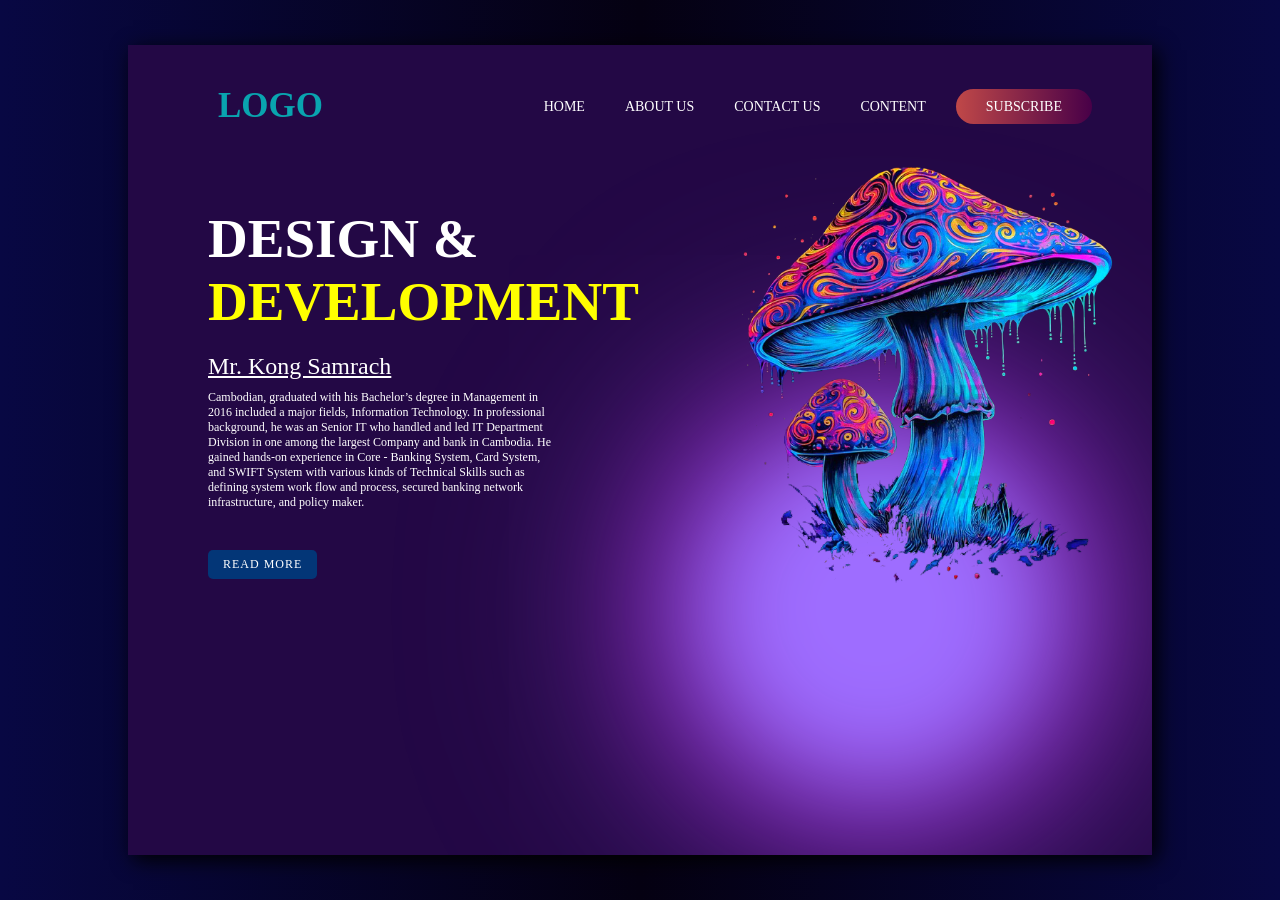
<file: index.html>
<!DOCTYPE html>
<html lang="en">
<head>
    <meta charset="UTF-8">
    <meta name="viewport" content="width=device-width, initial-scale=1.0">
    <title>Home</title>
    <link rel="stylesheet" href="style.css">
</head>
<body>
    <div class="container">
        <div class="parent">
            <div class="gradient"></div>
            <nav>
                <h1>LOGO</h1>
                <ul>
                    <li><a href="index.html">home</a></li>
                    <li><a href="about-us.html">about us </a></li>
                    <li><a href="contact-us.html">contact us</a></li>
                    <li><a href="topic.html">content</a></li>
                    <li><a href="" id="sub">subscribe</a></li>
                </ul>
            </nav>
            <div class="main_content">
                <div class="left">
                    <!-- <h3>Web</h3> -->
                    <h1>Design & <br><span>Development</span></h1>
                    <h2>Mr. Kong Samrach</h2>
                    <p>Cambodian, graduated with his Bachelor’s degree 
                        in Management in 2016 included a major
                        fields, Information Technology.
                        In professional background, he was an Senior IT who 
                        handled and led IT Department Division in one among the 
                        largest Company and bank in Cambodia. He gained hands-on 
                        experience in Core - Banking System, Card System, and SWIFT 
                        System with various kinds of Technical Skills such as defining 
                        system work flow and process, secured banking network infrastructure, 
                        and policy maker.</p>
                    <button>READ MORE</button>

                </div>
                <div class="right">
                    <img src="mushroom1.png" alt="">
                </div>
            </div>
        </div>
    </div>
</body>
</html>
</file>
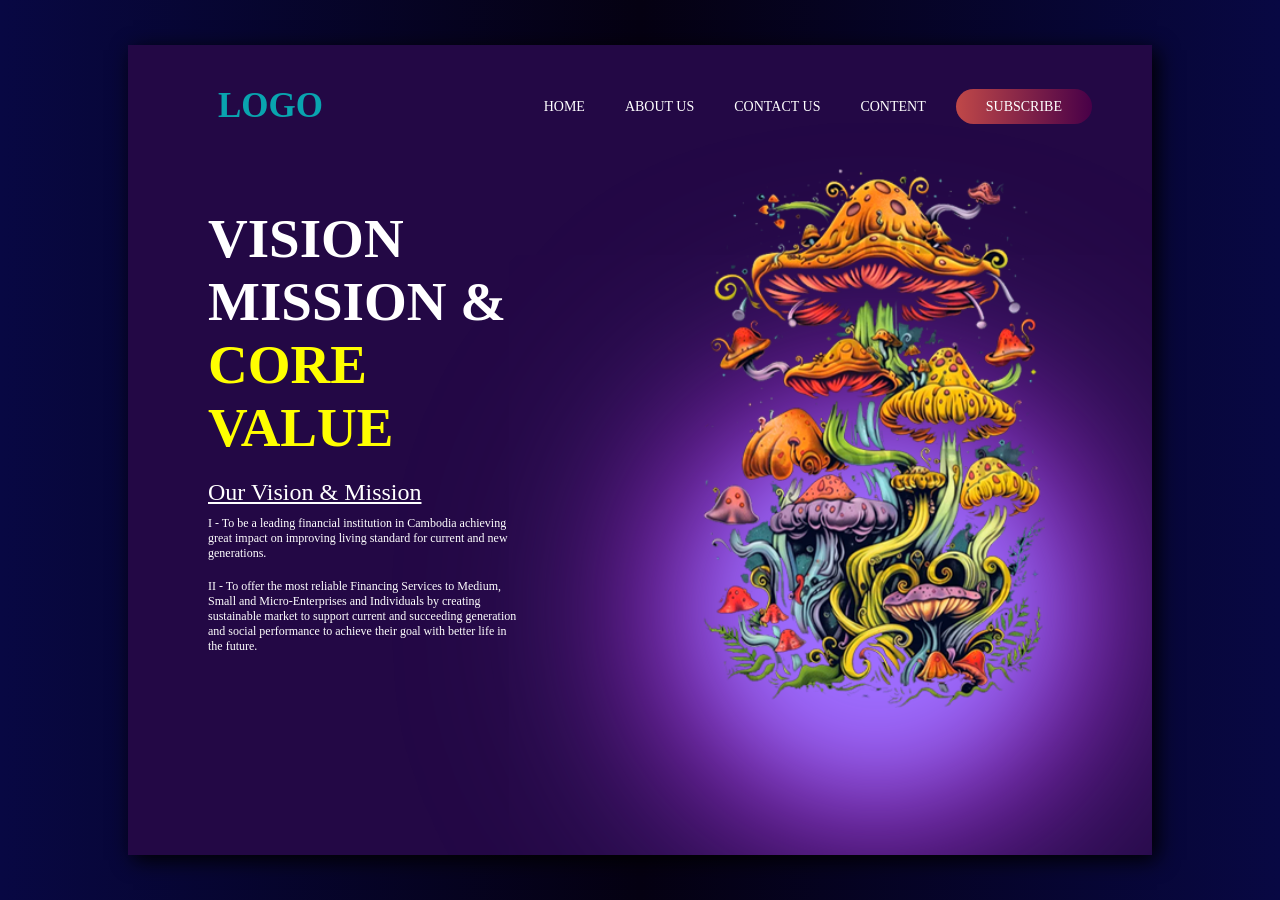
<file: about-us.html>
<!DOCTYPE html>
<html lang="en">
<head>
    <meta charset="UTF-8">
    <meta name="viewport" content="width=device-width, initial-scale=1.0">
    <title>About Us</title>
    <link rel="stylesheet" href="style.css">
</head>
<body>
    <div class="container">
        <div class="parent">
            <div class="gradient"></div>
            <nav>
                <h1>LOGO</h1>
                <ul>
                    <li><a href="index.html">home</a></li>
                    <li><a href="about-us.html">about us </a></li>
                    <li><a href="contact-us.html">contact us</a></li>
                    <li><a href="topic.html">content</a></li>
                    <li><a href="" id="sub">subscribe</a></li>
                </ul>
            </nav>
            <div class="main_content">
                <div class="left">
                    <!-- <h3>About Us</h3> -->
                    <h1>Vision Mission & <span>Core Value</span></h1>
                    <h2>Our Vision & Mission</h2>
                    <p>I - To be a leading financial institution in Cambodia
                    achieving great impact on improving living standard for current and new generations.</p>
                    
                    <br><p>II - To offer the most reliable Financing Services to Medium, Small and Micro-Enterprises 
                        and Individuals by creating sustainable market to support current and succeeding generation 
                        and social performance to achieve their goal with better life in the future.</p>
                    <!-- <button>READ MORE</button> -->

                </div>
                <div class="right">
                    <img src="mushroom3.png" alt="">
                </div>
            </div>
        </div>
    </div>
</body>
</html>
</file>
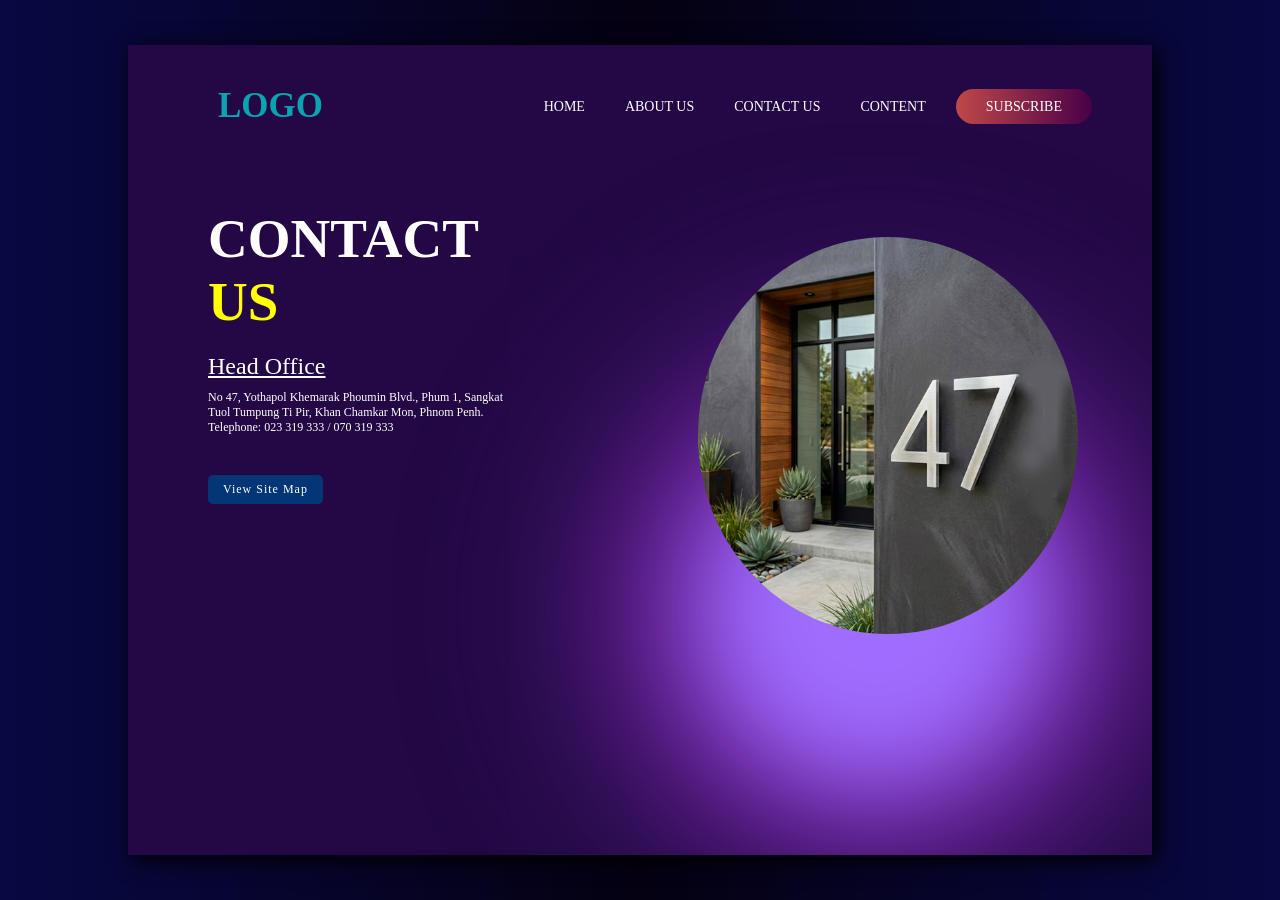
<file: contact-us.html>
<!DOCTYPE html>
<html lang="en">
<head>
    <meta charset="UTF-8">
    <meta name="viewport" content="width=device-width, initial-scale=1.0">
    <title>Contact Us</title>
    <link rel="stylesheet" href="style.css">
</head>
<body>
    <div class="container">
        <div class="parent">
            <div class="gradient"></div>
            <nav>
                <h1>LOGO</h1>
                <ul>
                    <li><a href="index.html">home</a></li>
                    <li><a href="about-us.html">about us </a></li>
                    <li><a href="contact-us.html">contact us</a></li>
                    <li><a href="topic.html">content</a></li>
                    <li><a href="" id="sub">subscribe</a></li>
                </ul>
            </nav>
            <div class="main_content">
                <div class="left">
                    <!-- <h3>About Us</h3> -->
                    <h1>Contact <span>Us </span></h1>
                    <h2>Head Office</h2>
                    <p>No 47, Yothapol Khemarak Phoumin Blvd., Phum 1, Sangkat Tuol Tumpung Ti Pir,
                    Khan Chamkar Mon, Phnom Penh.</p>
                    
                    <p>Telephone: 023 319 333 / 070 319 333</p>
                    <button>View Site Map</button>

                </div>
                <div class="right">
                    <img src="Home47.png" alt="" style="border-radius: 50%; margin-top: 100px;">
                </div>
            </div>
        </div>
    </div>
</body>
</html>
</file>
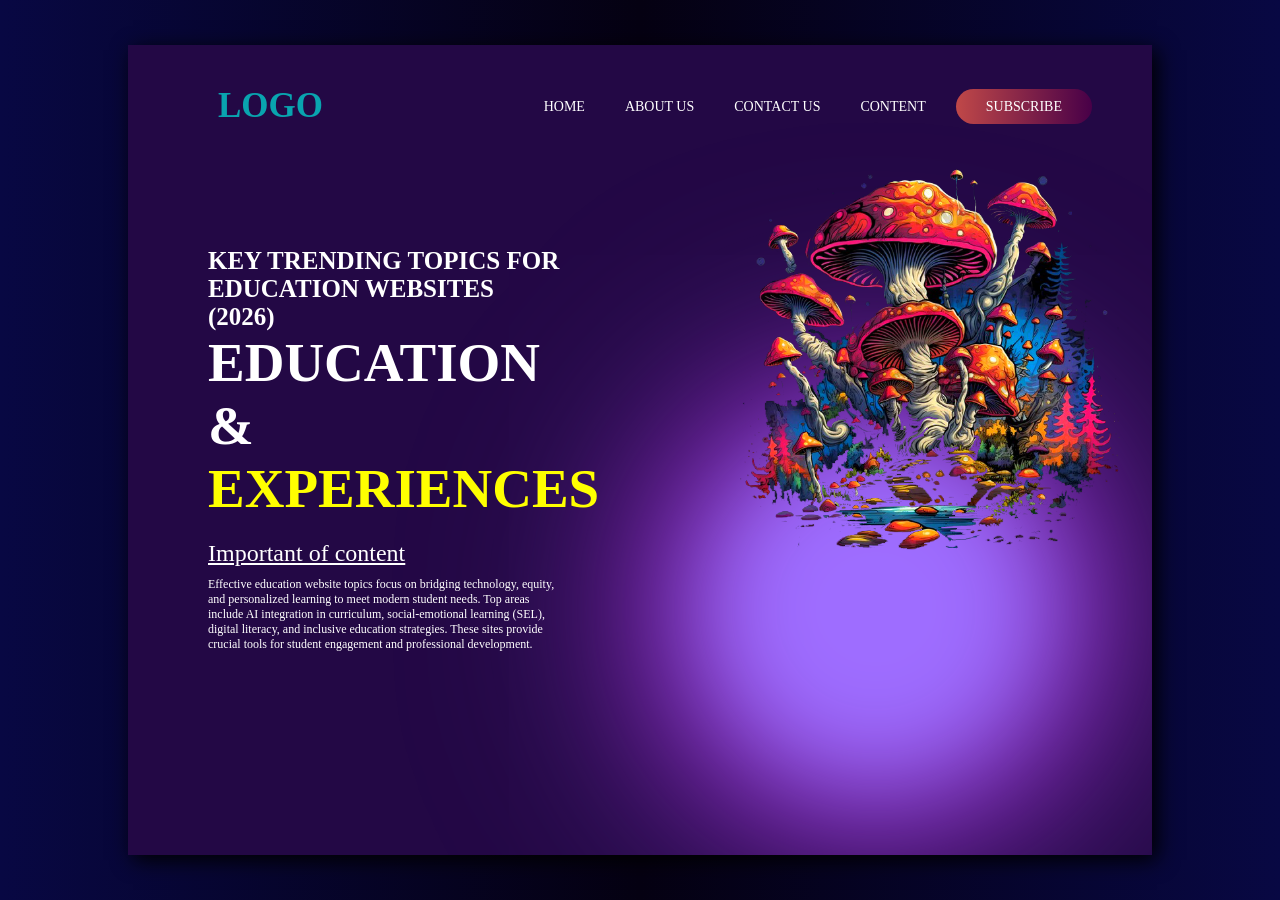
<file: topic.html>
<!DOCTYPE html>
<html lang="en">
<head>
    <meta charset="UTF-8">
    <meta name="viewport" content="width=device-width, initial-scale=1.0">
    <title>Content</title>
    <link rel="stylesheet" href="style.css">
</head>
<body>
    <div class="container">
        <div class="parent">
            <div class="gradient"></div>
            <nav>
                <h1>LOGO</h1>
                <ul>
                    <li><a href="index.html">home</a></li>
                    <li><a href="about-us.html">about us </a></li>
                    <li><a href="contact-us.html">contact us</a></li>
                    <li><a href="topic.html">content</a></li>
                    <li><a href="" id="sub">subscribe</a></li>
                </ul>
            </nav>
            <div class="main_content">
                <div class="left">
                    <h3>Key Trending Topics for Education Websites (2026)</h3>
                    <h1>Education & <br><span>Experiences</span></h1>
                    <h2>Important of content</h2>
                    <p>Effective education website topics focus on bridging technology,
                equity, and personalized learning to meet modern student needs. Top areas
                include AI integration in curriculum, social-emotional learning (SEL),
                digital literacy, and inclusive education strategies. These sites provide
                crucial tools for student engagement and professional development.</p>
                    <!-- <button>READ MORE</button> -->

                </div>
                <div class="right">
                    <img src="mushroom2.png" alt="">
                </div>
            </div>
        </div>
    </div>
</body>
</html>
</file>
<file: style.css>
*{
    margin:0;
    padding: 0;
    box-sizing: border-box;
    font-family: poppins;
    /* color: #230845; */
}

.container {
    width: 100%;
    height: 100vh;
    background: linear-gradient(90deg,rgb(8,8,67),rgb(5,1,18),rgb(8,8,67));

}

.parent {
    width: 80%;
    height: 90%;
    position: absolute;
    top: 50%;
    left: 50%;
    transform: translate(-50%,-50%);
    background-color: #230845;
    box-shadow: 5px 5px 20px black;
    color: #ffffff;
    overflow: hidden;
}

.parent nav {
    display: flex;
    justify-content: space-between;
    align-items: center;
    padding: 30px 50px;
    height: 15%;
    /* background-color: plum; */
}

nav h1 {
    font-size: 35px;
    font-weight: 600;
    margin-left: 40px;
    color: #09a4af;
    position: relative;
    
}

nav h1::before {
    width: 20px;
    height: 20px;
    position: absolute;
    top: 50%;
    left: -40px;
    transform: translateY(-50%);
    background: linear-gradient(90deg,red,blue);
}

nav ul {
    display: flex;
}

nav ul li {
    list-style-type: none;
}

ul li a {
    text-decoration: none;
    padding: 5px 20px;
    text-transform: uppercase;
    font-weight: 500;
    font-size: 14px;
    color: white;
    transition: 0.5s ease;
}

ul li a:hover {
    text-decoration: underline;
    color: blue;
}

ul li #sub {
    text-decoration: none;
    color: white;
    background-image: linear-gradient(90deg,#c04848,#480048,#c04848);
    margin: 10px;
    padding: 10px 30px;
    text-align: center;
    transition: 0.5s;
    background-size: 200% auto;
    border-radius: 20px;

}

ul li #sub:hover {
    background-position: right center;

}

.parent .main_content {
    display: flex;
    height: 85%;
}

.main_content .left {
    width: 50%;
    height: 100%;
    padding: 40px 80px;
}

.left h3 {
    font-weight: 600;
    font-size: 25px;
    text-transform: uppercase;
    margin-top: 40px;
}

.left h1 {
    font-size: 55px;
    font-weight: 600;
    margin-bottom: 20px;
    text-transform: uppercase;
}

.left h1 span {
    color: yellow;
}

.left p {
    font-size: 12px;
    font-weight: 400;
}

.left h2 {
    text-decoration: underline;
    margin: 10px 0;
    font-weight: 500;
}

.left button {
    padding: 7px 15px;
    border-radius: 5px;
    font-size: 12px;
    border: none;
    outline: none;
    letter-spacing: 1px;
    margin-top: 40px;
    background-color: #033677;
    color: white;
    cursor: pointer;
    transform: 0.5s ease;
}

.left button:hover {
    background-color: rgb(42,0,93);
    box-shadow: 0 0 10px white;
}

.main_content .right {
    width: 60%;
    height: 100%;
    padding-left: 100px;
    overflow: hidden;
}

.right img {
    width: 380px;
    transform: translateY(-30px);
    filter: saturate(120%);
}

.gradient {
    width: 350px;
    height: 350px;
    position: absolute;
    top: 48%;
    left: 56%;
    border-radius: 50%;
    background-color: rgb(158, 109, 255);
    z-index: -1;
    filter: blur(50px);
    box-shadow: 
    0 0 250px rgb(157,108,255),0 0 200px
    purple,0 0 150px rgb(204,0,255);
}
</file>
